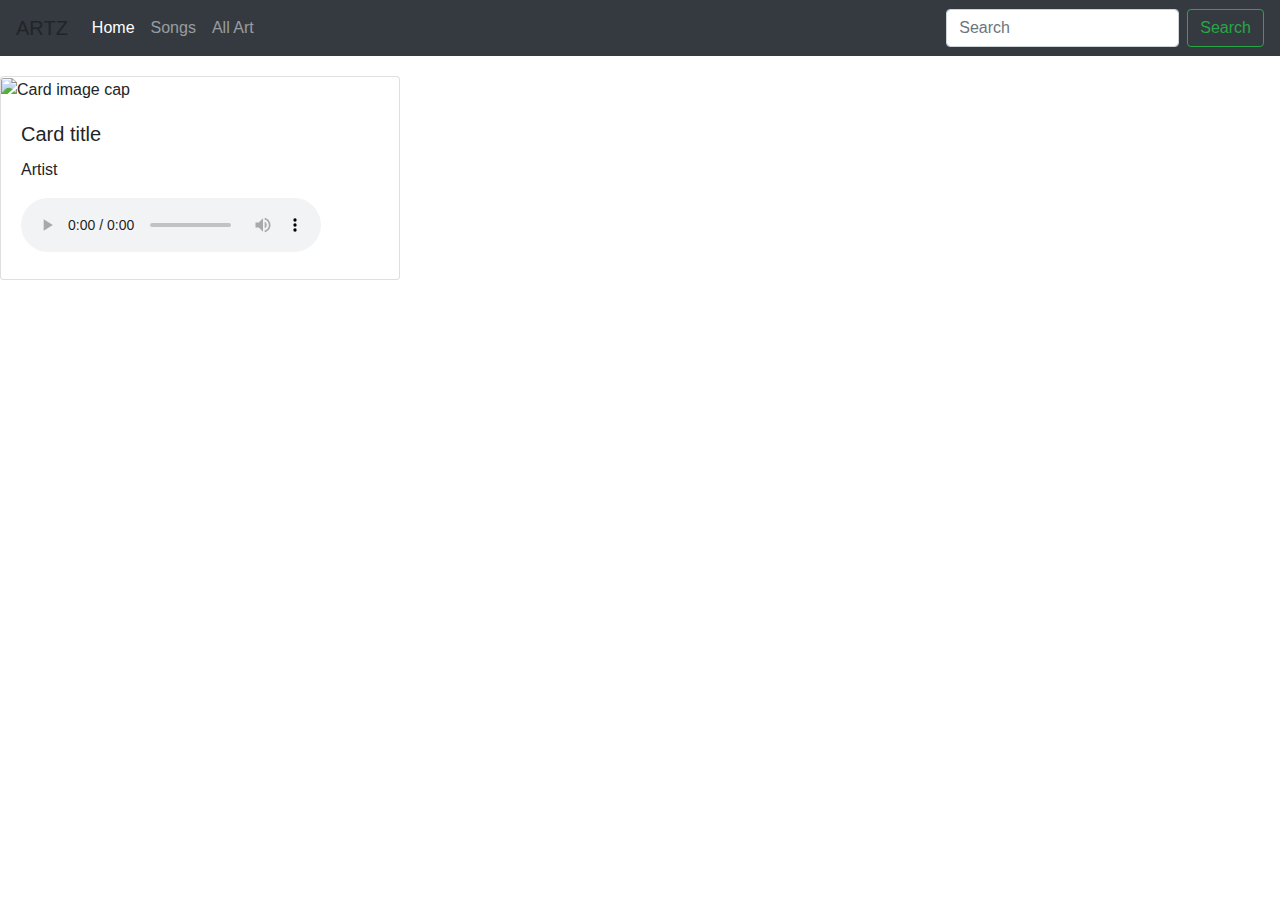
<file: out/production/resources/templates/index.html>
<!DOCTYPE html>
<html lang="en" xmlns:th="http://www.w3.org/1999/xhtml">
<head>
    <meta charset="UTF-8">
    <title>Home</title>
    <link rel="stylesheet" href="https://stackpath.bootstrapcdn.com/bootstrap/4.3.1/css/bootstrap.min.css" integrity="sha384-ggOyR0iXCbMQv3Xipma34MD+dH/1fQ784/j6cY/iJTQUOhcWr7x9JvoRxT2MZw1T" crossorigin="anonymous">
    <link th:href="@{/main.css}" type="text/css" rel="stylesheet"/>
</head>
<body>
<nav class="navbar navbar-expand-lg navbar-dark bg-dark" style="margin-bottom: 20px;">
    <a class="navbar-brand" th:href="@{/}">ARTZ</a>
    <button class="navbar-toggler" type="button" data-toggle="collapse" data-target="#navbarSupportedContent" aria-controls="navbarSupportedContent" aria-expanded="false" aria-label="Toggle navigation">
        <span class="navbar-toggler-icon"></span>
    </button>

    <div class="collapse navbar-collapse" id="navbarSupportedContent">
        <ul class="navbar-nav mr-auto">
            <li class="nav-item active">
                <a class="nav-link" th:href="@{/}">Home <span class="sr-only">(current)</span></a>
            </li>
            <li class="nav-item">
                <a class="nav-link" th:href="@{/allsongs}">Songs</a>
            </li>
            <li class="nav-item">
                <a class="nav-link" th:href="@{/allart}" >All Art</a>
            </li>
        </ul>
        <form class="form-inline my-2 my-lg-0">
            <input class="form-control mr-sm-2" type="search" placeholder="Search" aria-label="Search">
            <button class="btn btn-outline-success my-2 my-sm-0" type="submit">Search</button>
        </form>
    </div>
</nav>

<div class="card-columns">
    <div th:each="artPiece : ${allArt}" class="card" style="width: 400px;">
        <img class="card-img-top" th:src="${artPiece.getWebImage().getUrl()}" alt="Card image cap">
        <div class="card-body">
            <h5 class="card-title" th:text="${artPiece.getTitle()}">Card title</h5>
            <p class="card-text" th:text="${artPiece.getPrincipalOrFirstMaker()}">Artist</p>
            <!--<a href="#" class="btn btn-primary">Song</a>-->
            <audio controls>
                <source th:src="@{buzzermp3.mp3}" type="audio/mp3">
                Your browser does not support the audio element.
            </audio>
        </div>
    </div>
</div>

<!--<div th:each="artPiece : ${allArt}">-->
<!--<p th:text="${artPiece.getTitle()}">Hello</p>-->
<!--<img th:src="${artPiece.getWebImage().getUrl()}"/>-->
<!--</div>-->


<script src="https://code.jquery.com/jquery-3.3.1.slim.min.js" integrity="sha384-q8i/X+965DzO0rT7abK41JStQIAqVgRVzpbzo5smXKp4YfRvH+8abtTE1Pi6jizo" crossorigin="anonymous"></script>
<script src="https://cdnjs.cloudflare.com/ajax/libs/popper.js/1.14.7/umd/popper.min.js" integrity="sha384-UO2eT0CpHqdSJQ6hJty5KVphtPhzWj9WO1clHTMGa3JDZwrnQq4sF86dIHNDz0W1" crossorigin="anonymous"></script>
<script src="https://stackpath.bootstrapcdn.com/bootstrap/4.3.1/js/bootstrap.min.js" integrity="sha384-JjSmVgyd0p3pXB1rRibZUAYoIIy6OrQ6VrjIEaFf/nJGzIxFDsf4x0xIM+B07jRM" crossorigin="anonymous"></script>
</body>
</html>
</file>
